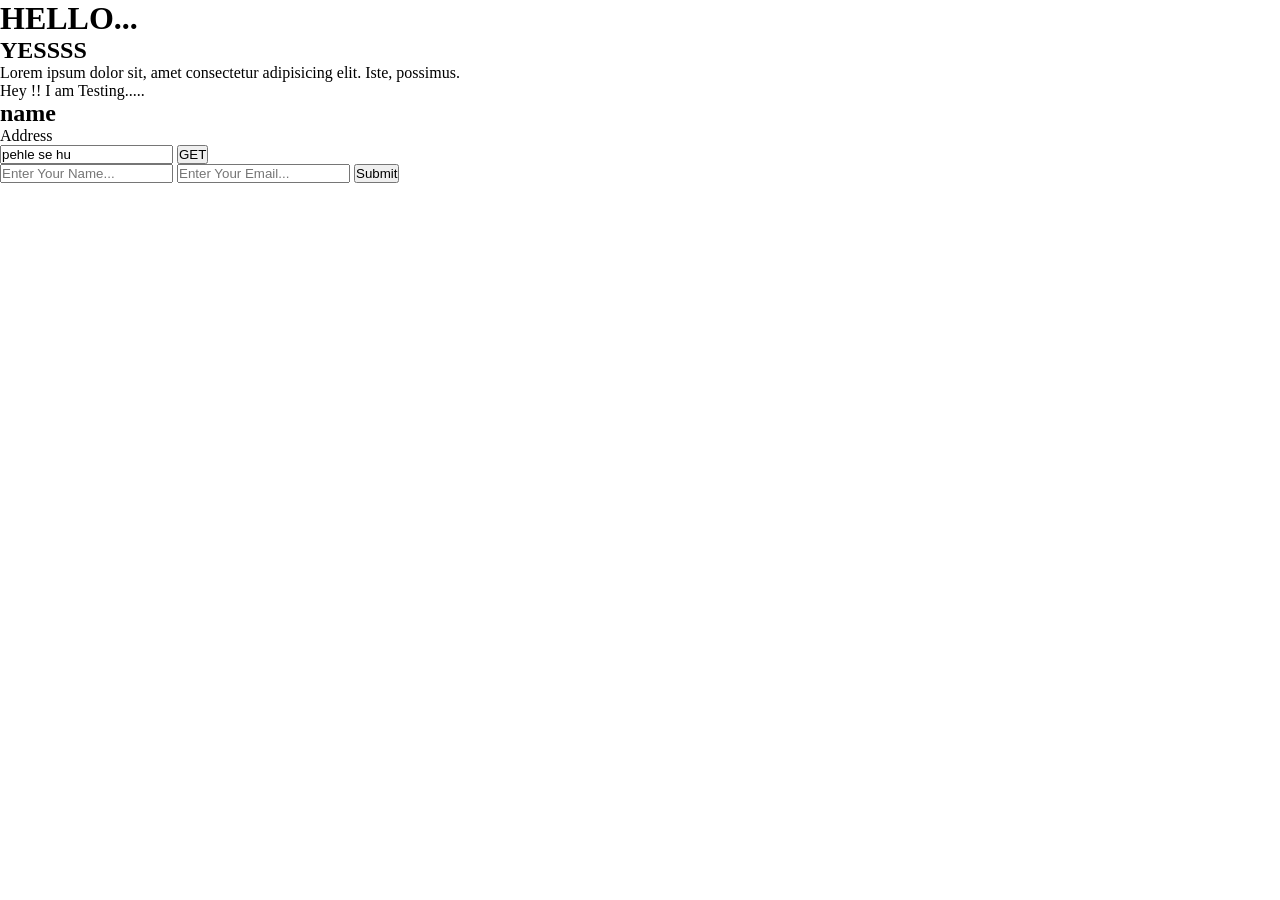
<file: index.html>
<!DOCTYPE html>
<html lang="en">
<head>
    <meta charset="UTF-8">
    <meta name="viewport" content="width=device-width, initial-scale=1.0">
    <title>Document</title>
    <link rel="stylesheet" href="style.css">
</head>
<body>
    <h1>HELLO...</h1>
    <div class="head">
        <h2>YESSSS</h2>
    </div>

    <div id="div">
        <p>Lorem ipsum dolor sit, amet consectetur adipisicing elit. Iste, possimus.</p>
    </div>

    <div id="id1" class="c1 c2 c3">
        Hey !! I am Testing.....
    </div>

    <div id="user_card" data-user-id="123">
        <h2>name</h2>
        <p>Address</p>
    </div>

    <div>
        <input value="pehle se hu" type="text" placeholder="Enter Something ....">
        <button>GET</button>
    </div>

    <form action="">
        <input type="text" placeholder="Enter Your Name..." id="name">
        <input type="text" placeholder="Enter Your Email..." id="email">
        <button>Submit</button>
    </form>

    
    <script src="script.js"></script>
</body>
</html>
</file>
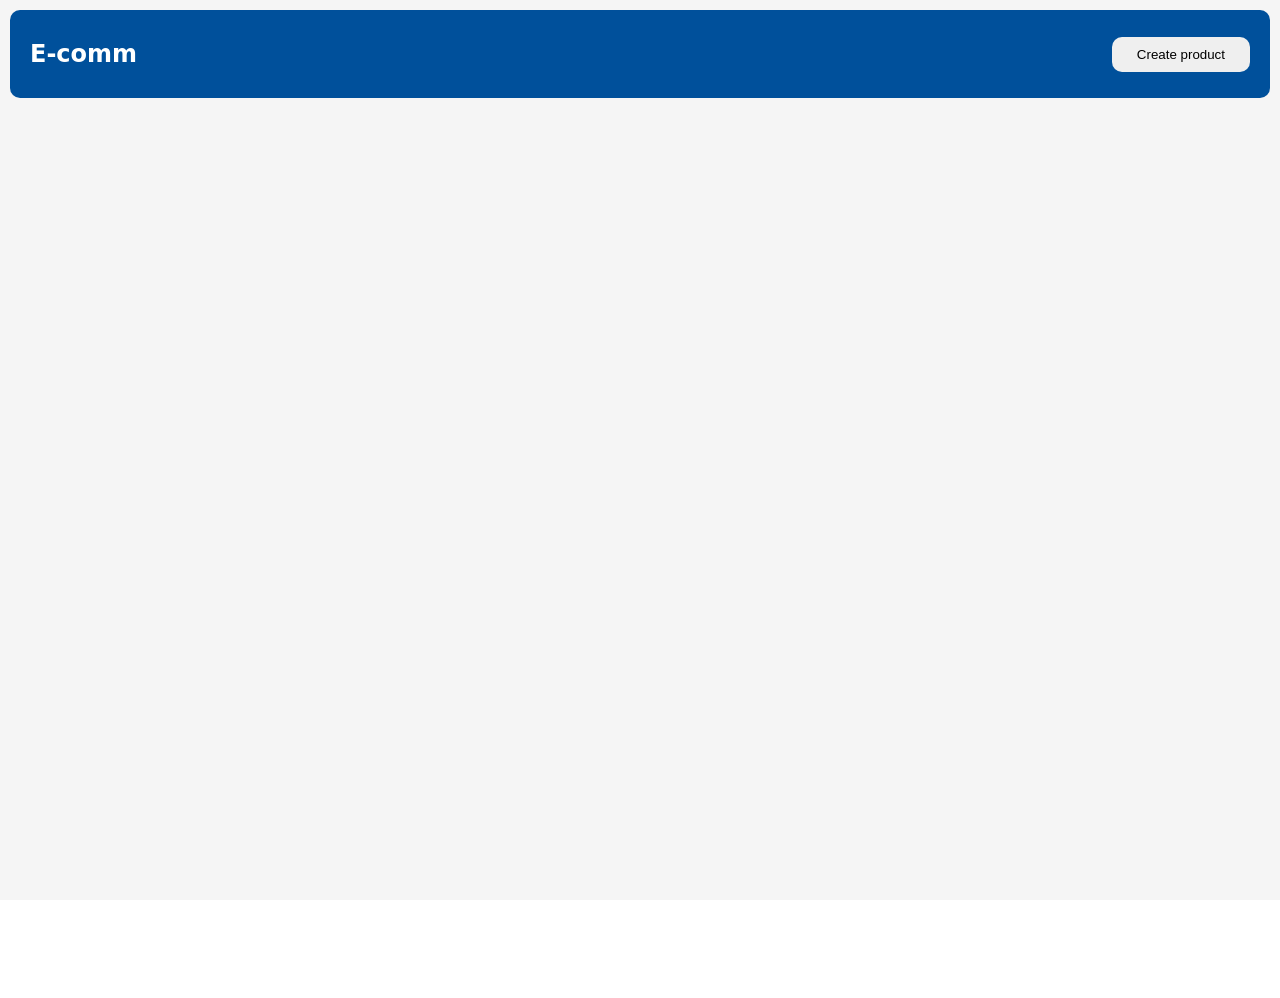
<file: CRUD/index.html>
<!DOCTYPE html>
<html lang="en">
  <head>
    <meta charset="UTF-8" />
    <meta name="viewport" content="width=device-width, initial-scale=1.0" />
    <title>Document</title>
    <link rel="stylesheet" href="style.css" />
  </head>
  <body>
    <main>
      <nav>
        <h1>E-comm</h1>
        <button id="create">Create product</button>
      </nav>

      <div class="products">
        <!-- <div class="product-card">
          <div class="img">
            <img
              src="https://veirdo.in/cdn/shop/files/b_0119493a-9927-4550-8323-baefe5f625c0.jpg?v=1759917565"
              alt=""
            />
          </div>

          <div class="text">
            <h3>Name</h3>
            <p>description</p>
            <p>price</p>
          </div>

          <div class="btns">
            <button id="update">Update</button>
            <button id="delete">Delete</button>
          </div>
        </div> -->
      </div>

      <div class="form">
        <div class="top">
          <div></div>
          <h1 id="close">x</h1>
        </div>
        <form>
          <h1>Create product</h1>
          <input type="text" placeholder="Product name" />
          <input type="text" placeholder="Description" />
          <input type="number" placeholder="Price" />
          <input type="url" placeholder="Image url" />
          <button>Create</button>
        </form>
      </div>
    </main>

    <script src="script.js"></script>
  </body>
</html>
</file>
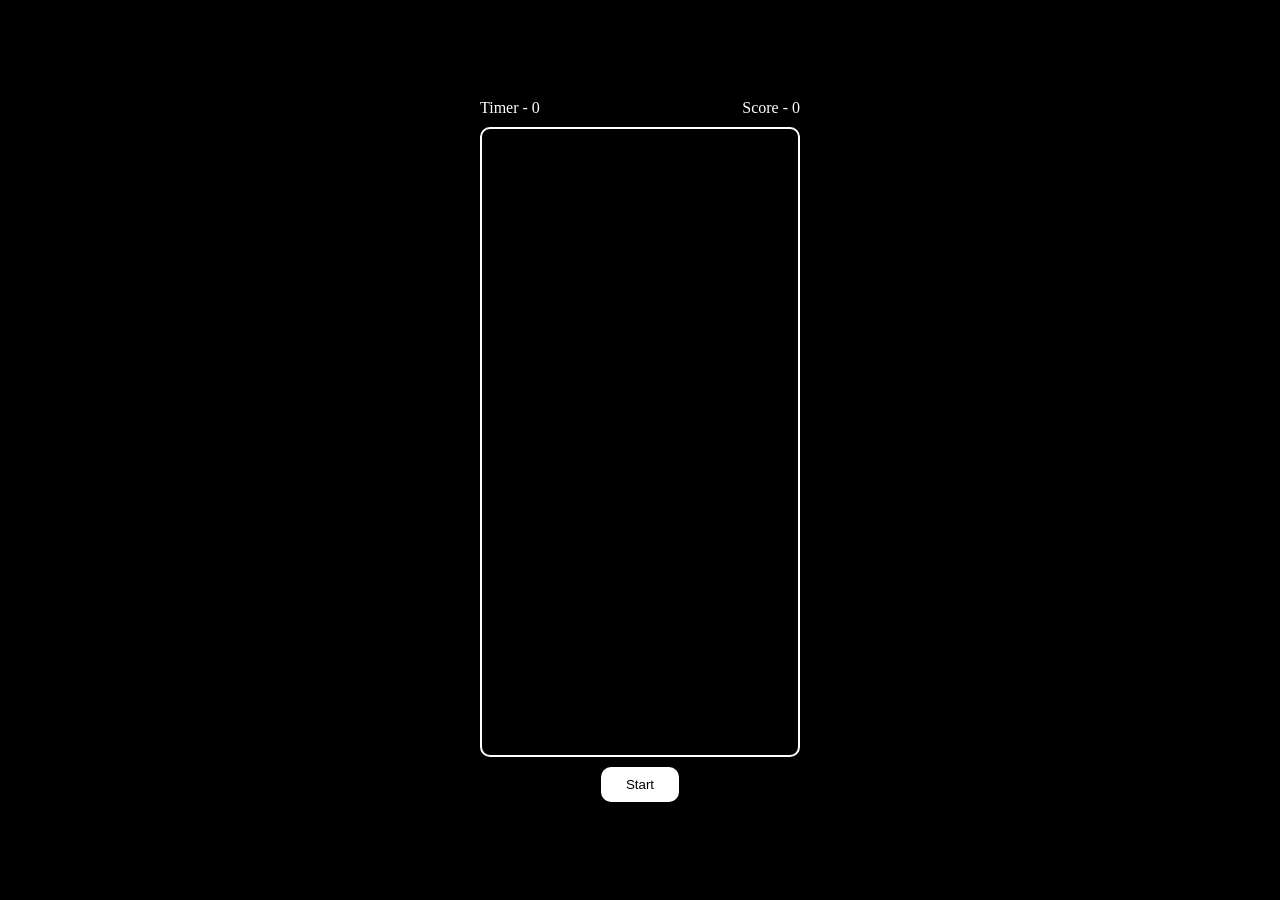
<file: random/index.html>
<!DOCTYPE html>
<html lang="en">
  <head>
    <meta charset="UTF-8" />
    <meta name="viewport" content="width=device-width, initial-scale=1.0" />
    <title>Document</title>
    <link rel="stylesheet" href="style.css" />
  </head>
  <body>
    <div id="top">
      <p>Timer - <span id="timer">0</span></p>
      <p>Score - <span id="score">0</span></p>
    </div>
    <main></main>
    <button>Start</button>

    <div id="overlay">
      <h1>game over</h1>
    </div>

    <script src="script.js"></script>
  </body>
</html>
</file>
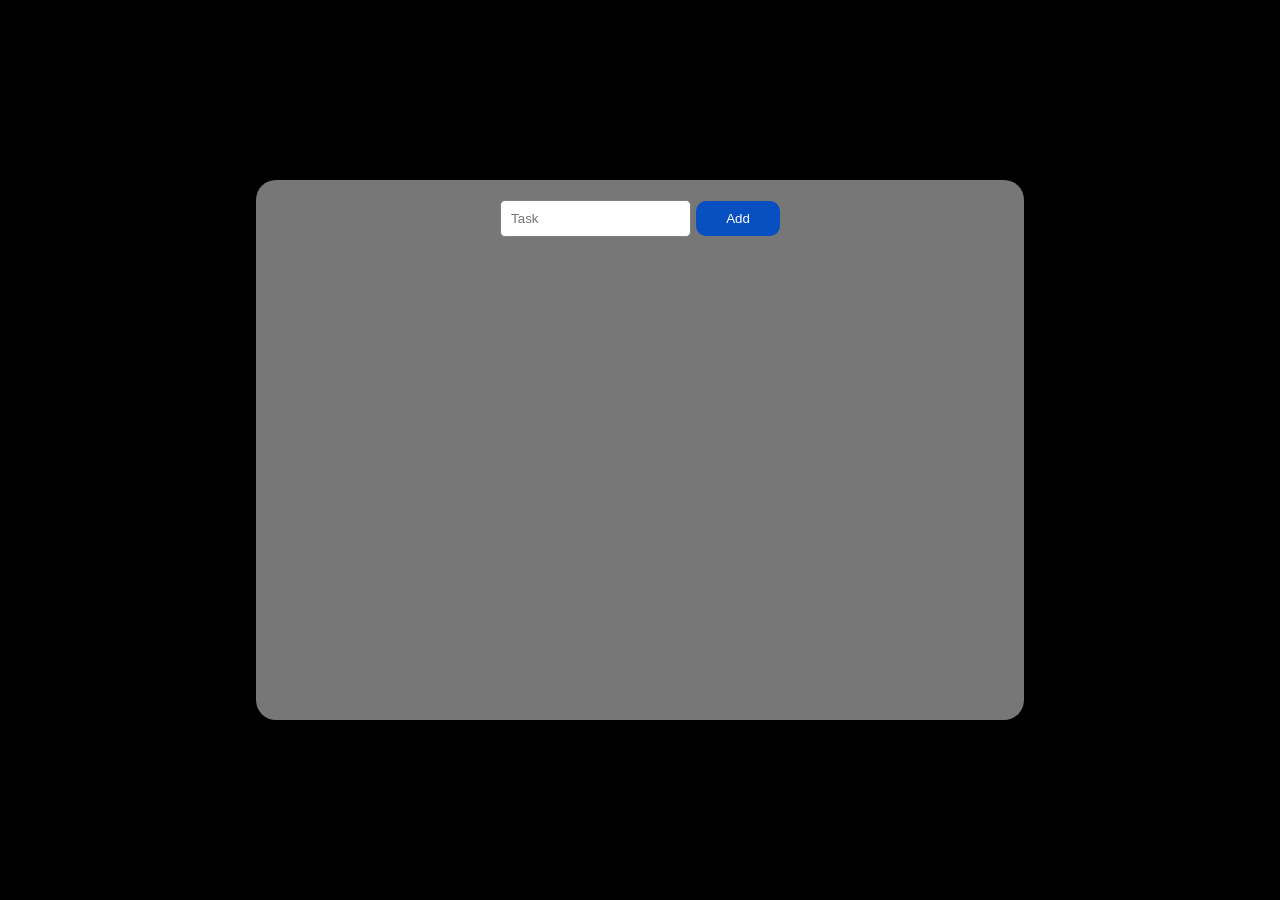
<file: to_do_list/index.html>
<!DOCTYPE html>
<html lang="en">
  <head>
    <meta charset="UTF-8" />
    <meta name="viewport" content="width=device-width, initial-scale=1.0" />
    <title>Document</title>
    <link rel="stylesheet" href="style.css" />
  </head>
  <body>
    <main>
      <div>
        <input type="text" placeholder="Task" />
        <button id="add">Add</button>
      </div>

      <div class="todo-list">
        
      </div>
    </main>

    <script src="script.js"></script>
  </body>
</html>
</file>
<file: style.css>
*{
    margin: 0;
    padding: 0;
    box-sizing: border-box;
}

html,body{
    width: 100%;
    height: 100%;
}
</file>
<file: CRUD/style.css>
* {
  margin: 0;
  padding: 0;
  box-sizing: border-box;
}

html,
body {
  height: 100%;
  width: 100%;
}

main {
  height: 100%;
  width: 100%;
  background-color: whitesmoke;
  padding: 10px;
  font-family: system-ui, -apple-system, BlinkMacSystemFont, "Segoe UI", Roboto,
    Oxygen, Ubuntu, Cantarell, "Open Sans", "Helvetica Neue", sans-serif;
}

nav {
  margin-bottom: 20px;
  padding: 20px;
  height: 10%;
  width: 100%;
  display: flex;
  justify-content: space-between;
  align-items: center;
  background-color: rgb(0, 80, 155);
  color: white;
  border-radius: 10px;
}

button {
  padding: 10px 25px;
  border: none;
  border-radius: 10px;
  cursor: pointer;
}

.products {
  display: flex;
  gap: 20px;
  flex-wrap: wrap;
  height: 100%;
  width: 100%;
}

.product-card {
  padding: 10px;
  height: 60%;
  width: 20%;
  border-radius: 10px;
  border: 1px solid rgb(172, 172, 172);
  background-color: white;
  box-shadow: 3px 0px 10px rgb(193, 193, 193);
  flex-direction: column;
  gap: 10px;
  display: flex;
}

.img {
  height: 60%;
  width: 100%;
}

.img img {
  height: 100%;
  width: 100%;
  object-fit: cover;
  border-radius: 10px;
}

.text {
  display: flex;
  flex-direction: column;
  gap: 5px;
}

.btns {
  display: flex;
  width: 100%;
  justify-content: space-between;
}

#update {
  background-color: darkgoldenrod;
  color: white;
}

#delete {
  background-color: darkred;
  color: white;
}

.form {
  height: 100%;
  width: 100%;
  background-color: rgba(0, 0, 0, 0.716);
  position: absolute;
  top: 0;
  left: 0;
  display: none;
  flex-direction: column;
  justify-content: center;
  align-items: center;
}

form {
  width: 50%;
  display: flex;
  flex-direction: column;
  gap: 20px;
  background-color: white;
  padding: 20px;
  border-radius: 15px;
}

input {
  padding: 10px;
  outline: none;
  border: 1px solid gray;
  border-radius: 10px;
}

.form .top {
  display: flex;
  justify-content: space-between;
  width: 50%;
  color: white;
  font-size: 40px;
}
</file>
<file: random/style.css>
* {
  margin: 0;
  padding: 0;
  box-sizing: border-box;
}

html,
body {
  height: 100%;
  width: 100%;
  background-color: black;
  display: flex;
  align-items: center;
  justify-content: center;
  flex-direction: column;
  gap: 10px;
}

main {
  position: relative;
  height: 70%;
  width: 25%;
  border: 2px solid white;
  border-radius: 10px;
  padding: 10px;
}

button {
  background-color: white;
  color: black;
  border-radius: 10px;
  padding: 10px 25px;
  border: none;
}

.box {
  position: absolute;
  height: 10%;
  border-radius: 10px;
  width: 15%;
  background-color: red;
}

#top {
  color: white;
  display: flex;
  width: 25%;
  justify-content: space-between;
}

#overlay {
  justify-content: center;
  align-items: center;
  display: none;
  position: absolute;
  height: 100%;
  width: 100%;
  background-color: rgba(0, 0, 0, 0.827);
  color: white;
  font-size: 50px;
  text-transform: uppercase;
  font-family: system-ui, -apple-system, BlinkMacSystemFont, "Segoe UI", Roboto,
    Oxygen, Ubuntu, Cantarell, "Open Sans", "Helvetica Neue", sans-serif;
}
</file>
<file: to_do_list/style.css>
* {
  margin: 0;
  padding: 0;
  box-sizing: border-box;
}

html,
body {
  height: 100%;
  width: 100%;
  background-color: black;
  display: flex;
  justify-content: center;
  align-items: center;
  font-family: system-ui, -apple-system, BlinkMacSystemFont, "Segoe UI", Roboto,
    Oxygen, Ubuntu, Cantarell, "Open Sans", "Helvetica Neue", sans-serif;
}

main {
  padding: 20px;
  height: 60%;
  width: 60%;
  background-color: rgb(119, 119, 119);
  border-radius: 20px;
  display: flex;
  flex-direction: column;
  align-items: center;
  gap: 30px;
}

input {
  padding: 10px 10px;
  outline: none;
  border: 1px solid gray;
  border-radius: 5px;
}

#add {
  padding: 10px 30px;
  background-color: rgb(8, 79, 193);
  color: white;
  border-radius: 10px;
  border: none;
  cursor: pointer;
}

.todo-list {
  width: 70%;
  display: flex;
  flex-direction: column;
  gap: 10px;
}

.li {
  display: flex;
  width: 100%;
  border: 1px solid black;
  padding: 10px 15px;
  border-radius: 10px;
  background-color: white;
  justify-content: space-between;
  align-items: center;
}

h3 {
  font-size: 15px;
  font-weight: 500;
}

.btn {
  padding: 5px 25px;
  border: none;
  border-radius: 10px;
}

.edit {
  background-color: darkgoldenrod;
  color: white;
}

.del {
  background-color: darkred;
  color: white;
}
</file>
